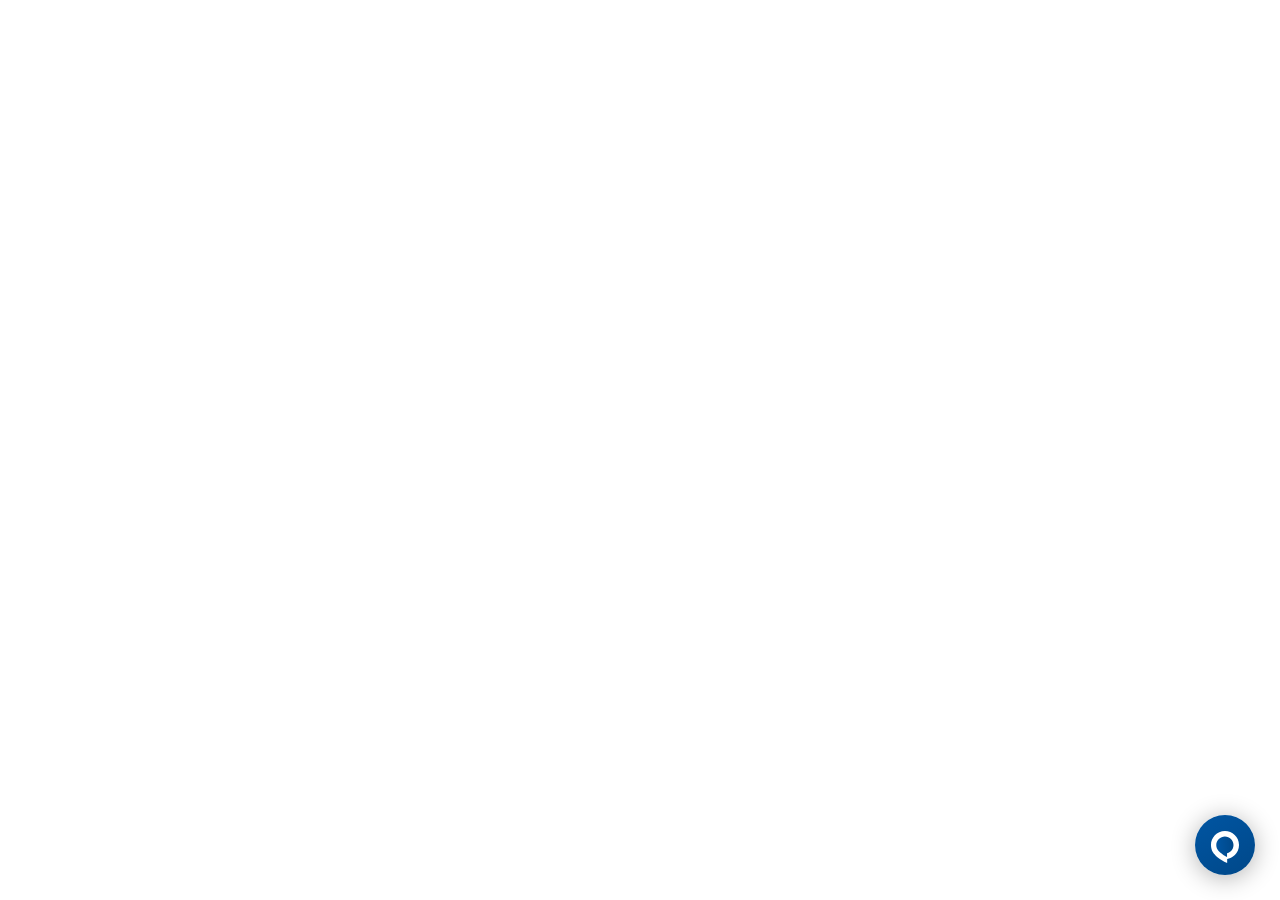
<file: webpage/apply/apply_files/saved_resource.html>
<!DOCTYPE html>
<!-- saved from url=(0032)https://www.sjsu.edu/admissions/ -->
<html><head><meta http-equiv="Content-Type" content="text/html; charset=UTF-8"><meta name="viewport" content="width=device-width, initial-scale=1.0"><style id="id-0">*,.innerIcon,::after,::before{box-sizing:border-box}html{margin:0;font-size:15px}body{margin:0;font-family:"SourceSans Pro",Arial;line-height:1.42857143;overflow:hidden}.chatButtonMask{position:fixed;right:25px;bottom:0;width:60px;height:100px;z-index:9}.chatButtonContainer--mobile.chatButtonMask{right:0;bottom:0;width:100px;height:100px}.chatButton,.chatButton::after,.chatButtonContainer{width:60px;height:60px;border-radius:100%}.chatButtonContainer{position:fixed;bottom:25px;right:25px;z-index:2147483636}.chatButton{position:absolute;right:0;bottom:0;box-shadow:0 3px 25px rgba(0,0,0,.3)}.chatButtonMask.chatButtonContainer--mobile .chatButton{right:25px;bottom:25px}.chatButtonMask .chatButton{bottom:25px}.chatButton::after,.chatButton::before{display:block;top:0;bottom:0;right:0;left:0;position:absolute}.chatButton:hover{box-shadow:0 3px 10px rgba(0,0,0,.3);transition:box-shadow .4s cubic-bezier(.785,.135,.15,.86);cursor:pointer;will-change:transform}.chatButton::after{content:''}.chatButton::before{content:'';border-radius:50%}.chatButton--ripple::before{animation:at-ripple 16.417s linear 3.625s infinite}.chatButton__svg-chat{position:absolute;left:13px;top:14px;z-index:9}.chatButton__svg-chat-path{stroke-width:0;fill:rgb(255,255,255)}.chatButton__svg-container{position:absolute;left:12px;top:12px;z-index:9;width:36px;height:36px}.chatButton__svg-container svg{fill:rgb(255,255,255);width:100%;height:100%}.offline .chatButton__svg-chat-path{fill:#fff}.chatButton--scaleAnimation .chatButton__svg-chat-path{animation-timing-function:ease-in-out;animation-fill-mode:both;animation-name:dash,fillIn;animation-duration:417ms,167ms;animation-delay:625ms,1.042s}@keyframes dash{from{stroke-dashoffset:120}to{stroke-dashoffset:0}}@keyframes fillIn{from{fill-opacity:0}to{fill-opacity:1}}.dot__element{display:inline-block;width:3px;height:3px;margin-left:3px;border-radius:100%;position:relative}.dot__element:first-child{margin-left:0}@keyframes dot--animation{0%{opacity:0;transform:translateY(-35px)}100%{opacity:1;transform:translateY(0)}}.dot--animation{animation-name:dot--animation;animation-delay:1.209s}@keyframes xAxis{100%{transform:translateX(-170px)}}@keyframes yAxis{78%{transform:translateY(-185px) translateZ(0) scale(8.97,8.97);background-color:transparent}89%{transform:translateY(-185px) translateZ(0) scale(10.235,10.235);background-color:transparent}100%{transform:translateY(-185px) translateZ(0) scale(11.5,11.5);background-color:transparent}}.chatButton--avatar .chatButton{box-shadow:none;z-index:1}.chatButton--avatar::after{content:'';display:block;width:60px;height:60px;border-radius:100%;background-repeat:no-repeat;background-size:cover;box-shadow:0 1px 6px rgba(0,0,0,.3)}.chatButton--avatar .chatButton::after{background:0 0!important}.chatButton--avatar .chatButton .chatButton__svg-chat,.chatButton--avatar .chatButton__svg-container{display:none}.chatButton--newMessage{position:absolute;right:0;top:4px;z-index:9;width:16px;height:16px;line-height:16px;background:rgba(222,57,57,.9);border-radius:100%;color:#fff;text-align:center;font-size:.8rem;animation:newincoming .4s cubic-bezier(.785,.135,.15,.86) both}@keyframes newincoming{0%{transform:scale(0)}75%{transform:scale(1.2)}100%{transform:scale(1)}}@keyframes at-ripple{0%{box-shadow:0 0 0 0 #dadada}100%,8.631%{box-shadow:0 0 0 25px rgba(218,218,218,0)}}.at-ripple{animation-name:at-ripple}.svg-container{width:60px;height:60px;position:absolute;z-index:9;left:0;top:0;display:-ms-flexbox;display:flex;-ms-flex-align:center;align-items:center}.chatButton--avatar .svg-container{display:none}.innerDotContainer,.outIcon{-ms-transform:scale(1);transform:scale(1);position:absolute;top:16px;left:14px;width:32px;height:32px}.innerIcon{-ms-transform:scale(1) translate(0,0);transform:scale(1) translate(0,0);-ms-transform-origin:50% 50%;transform-origin:50% 50%}.moveIn .outIcon{-ms-transform:scale(1.15);transform:scale(1.15);-ms-transform-origin:50% 50%;transform-origin:50% 50%;transition:transform 160ms cubic-bezier(.16,.87,.3,1.3) 25ms}.moveIn .innerDotContainer{-ms-transform-origin:50% 50%;transform-origin:50% 50%;transition:opacity 150ms cubic-bezier(.16,.87,.3,1.3) 25ms}.moveOut .outIcon{-ms-transform:scale(1);transform:scale(1);-ms-transform-origin:50% 50%;transform-origin:50% 50%;transition:transform 160ms cubic-bezier(.16,.87,.3,1.3) 25ms}.moveIn .innerIcon,.moveOut .innerIcon{transition:all 160ms cubic-bezier(.16,.87,.3,1.3) 25ms}.moveIn .innerIcon{opacity:0;-ms-transform:scale(0);transform:scale(0);-ms-transform-origin:50% 50%;transform-origin:50% 50%}.moveOut .innerIcon{opacity:1;-ms-transform:scale(1);transform:scale(1);-ms-transform-origin:50% 50%;transform-origin:50% 50%}.innerDot{-ms-transform:scale(0);transform:scale(0);animation-name:bounce;-webkit-animation-name:bounce;animation-duration:.8s;-ms-transform-origin:50% 50%;transform-origin:50% 50%;transform-box:fill-box;animation-timing-function:cubic-bezier(0,0,1,1);animation-fill-mode:both;animation-iteration-count:1;position:absolute}.innerDot:nth-child(1){animation-delay:60ms;left:5px}.innerDot:nth-child(2){animation-delay:120ms}.innerDot:nth-child(3){animation-delay:180ms}@keyframes bounce{0%,100%,66.67%{transform:translate(0,0)}6.67%{transform:translate(0,-4px)}13.33%,20%{translate:translate(0,-6px)}26.67%{transform:translate(0,-3px)}33.33%{transform:translate(0,-1px)}40%{transform:translate(0,2px)}46.67%{transform:translate(0,1px)}53.33%{transform:translate(0,-1px)}}.online .chatButton:after{background:linear-gradient(150deg,#0055A2,rgb(0,72,137))}.online .chatButton--ripple.chatButton:before{animation:at-ripple 16.417s linear 3.625s infinite}.offline .chatButton:after{background:linear-gradient(150deg,#bbb,rgb(174,157,157))}.innerIcon {fill:linear-gradient(150deg,#0055A2,rgb(0,72,137))}</style></head><body><div id="container"><div class="chatButtonContainer online" style="z-index: 2147483643;"><div></div><a class="chatButton--ripple chatButton" href="https://vue.comm100.com/ChatWindow.aspx?siteId=3000070&amp;planId=6b010000-0000-0000-0000-008e002dc706" aria-label="Chat button, agent online" role="button" aria-expanded="false"><div class="svg-container"><svg x="0px" y="0px" width="32px" height="32px" viewBox="0 0 32 32" enableBackground="new 0 0 32 32" focusable="false" class="outIcon"><g><defs><lineargradient id="linear"><stop offset="0%" stop-color="#0055A2"></stop><stop offset="100%" stop-color="rgb(0,72,137)"></stop></lineargradient></defs><path fill="#fff" class="chatButton__svg-chat-path" d="M16.007 0c-8.299 0-14.023 6.836-14.023 14.024 0 5.88 2.982 8.636 4.107 9.916 0 0 4.093 4.585 12.068 8.060v-4.121c4.783-0.563 11.858-5.289 11.858-13.855-0.001-8.271-6.794-14.024-14.010-14.024z"></path><path fill="url(#linear)" class="innerIcon" d="M18.035 22.372v3.657c-0.014 0-2.729-1.364-4.276-2.574-2.926-2.236-6.498-4.416-6.498-9.438 0-4.993 4.149-8.622 8.622-8.622 0.005 0 0.011-0 0.017-0 4.744 0 8.591 3.838 8.605 8.579v0.043c0 5.162-4.164 7.779-6.47 8.355z"></path></g></svg><div class="innerDotContainer"></div></div></a></div></div></body></html>
</file>
